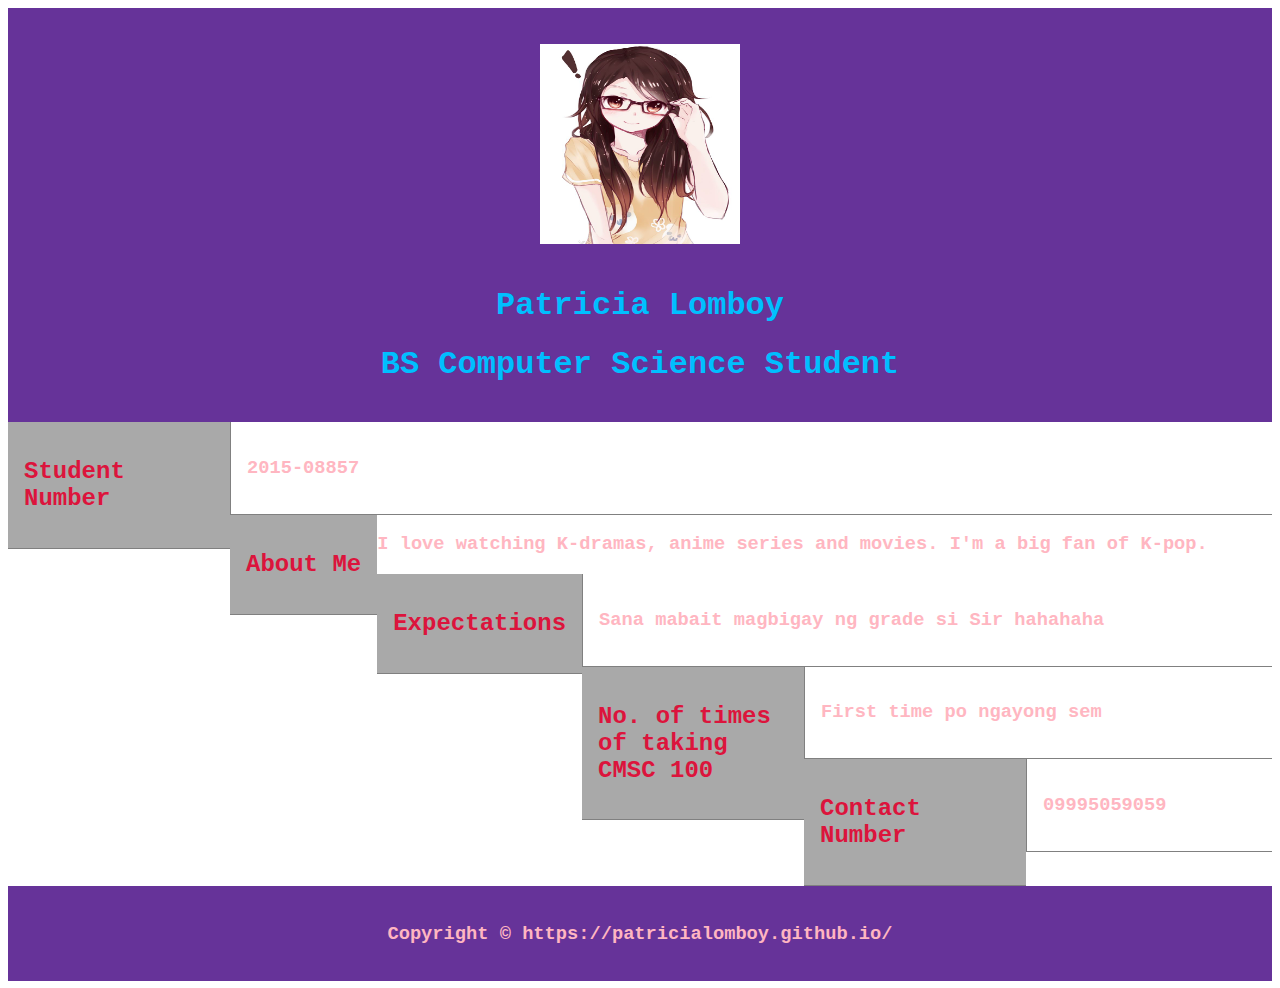
<file: Patricia /index.html>
<!DOCTYPE html>
<html>
	<head>
		<link rel="stylesheet" href="index.css">
		<title>Patricia Lomboy</title>
	</head>
	<body>
		<header> 
			<br><br>
			<img src="girl.jpg" alt="Patricia" style="width:200px;height:200px;"><br><br>
			<h1>Patricia Lomboy</h1>
			<h1> BS Computer Science Student </h1><br>

		</header>
		<aside>
			<h2> Student Number </h2>
		</aside>
		<article>
			
			<h3> 2015-08857 </h3>
		</article>
		<aside> 
			<h2> About Me </h2>
		</aside>
			<h3> I love watching K-dramas, anime series and movies. I'm a big fan of K-pop. </h3>
		</aside>
		<aside>
			<h2> Expectations </h2>
		</aside>
		<article>
			
			<h3> Sana mabait magbigay ng grade si Sir hahahaha </h3>
		</article>
		<aside>
			<h2> No. of times of taking CMSC 100 </h2>
		</aside>
		<article>
			
			<h3> First time po ngayong sem </h3>
		</article>
		<aside>
			<h2> Contact Number </h2>
		</aside>
		<article>
			
			<h3>09995059059 </h3>
		</article>
		
  


		
		<footer> 
			<br>
			<h3> Copyright &copy; https://patricialomboy.github.io/</h3>
			<br>
		</footer>
	</body>
</html>
</file>
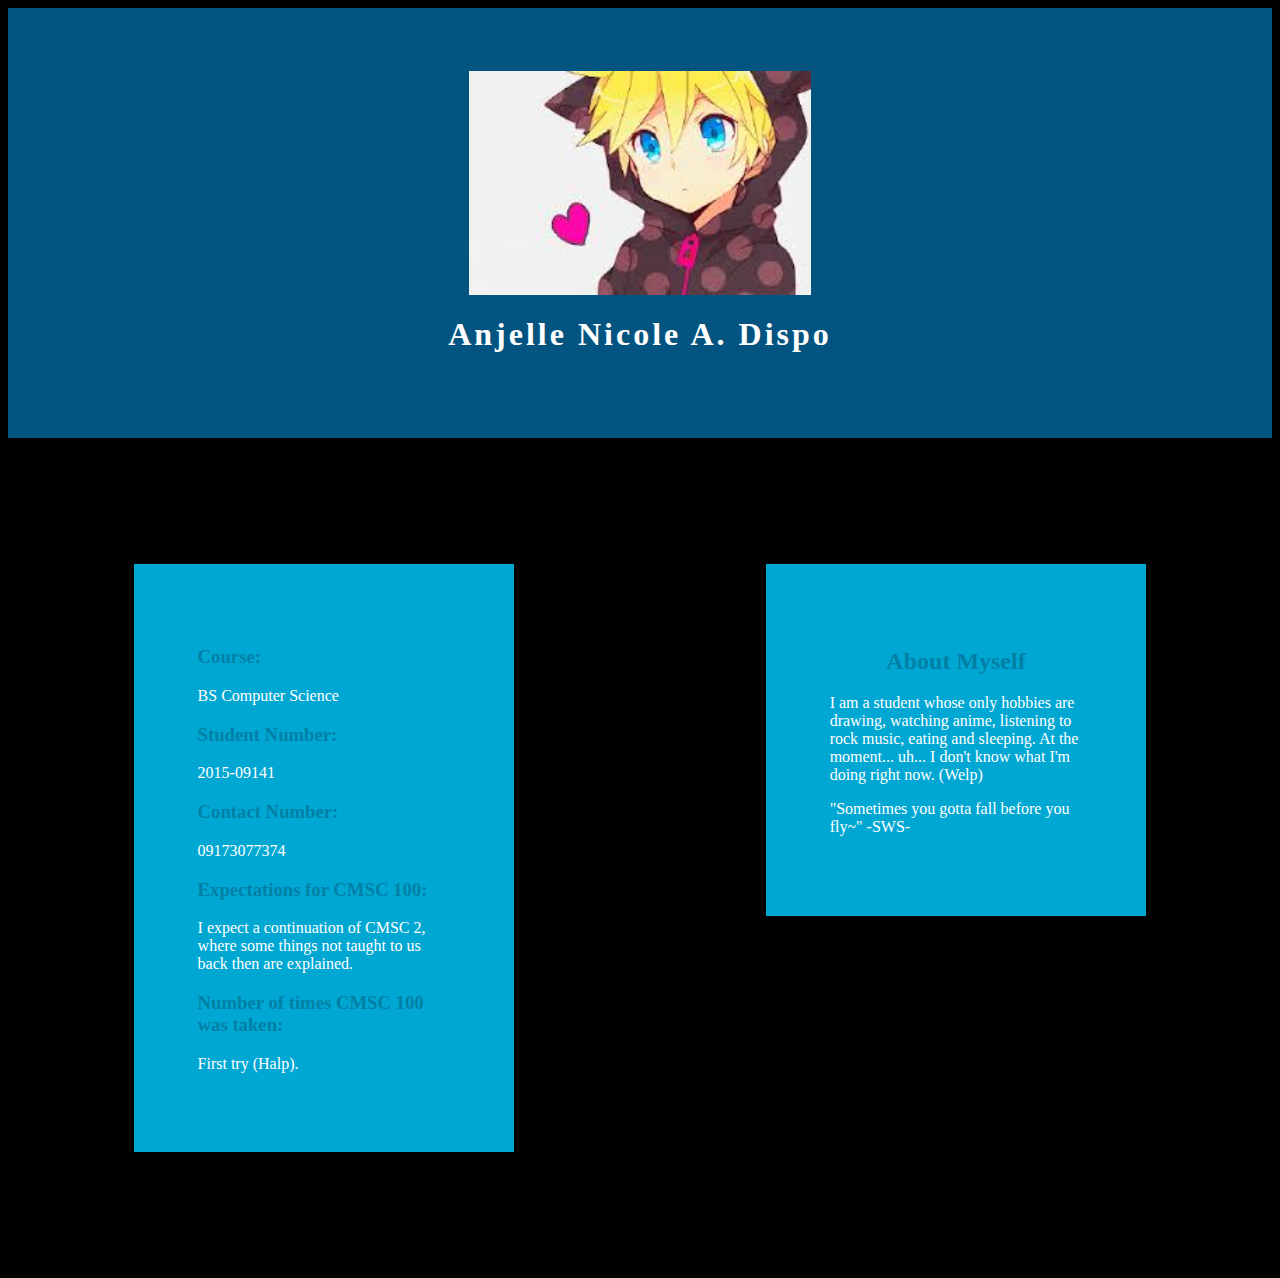
<file: Anjelle.html>
<!DOCTYPE html>
<html>
	<head>
		<title>About Me?</title>
		<link rel="stylesheet" type="text/css" href="Anjelle.css">
	</head>

	<body>
		<div class = "top">
			<img src="images.jpg" alt="Profile Picture">
			<h1> Anjelle Nicole A. Dispo</h1>
		</div>
		<!--Course, Student Number, About yourself, Expectations for the subject/teacher, Number of times you have taken CMSC 100, Contact Number, (anything else you want to include).-->
		<div class = "leftside">
			<h3>Course:</h3>
			<p>BS Computer Science</p>

			<h3>Student Number:</h3>
			<p>2015-09141</p>

			<h3>Contact Number:</h3>
			<p>09173077374</p>

			<h3>Expectations for CMSC 100:</h3>
			<p>I expect a continuation of CMSC 2, where some things not taught to us back then are explained.</p>

			<h3>Number of times CMSC 100 was taken:</h3>
			<p>First try (Halp).</p>
		</div>

		<div class = "rightside">
			<h2>About Myself</h2>
			<p>I am a student whose only hobbies are drawing, watching anime, listening to rock music, eating and sleeping. At the moment... uh... I don't know what I'm doing right now. (Welp)</p>
			<p>"Sometimes you gotta fall before you fly~" -SWS-</p>
		</div>
	</body>
</html>
</file>
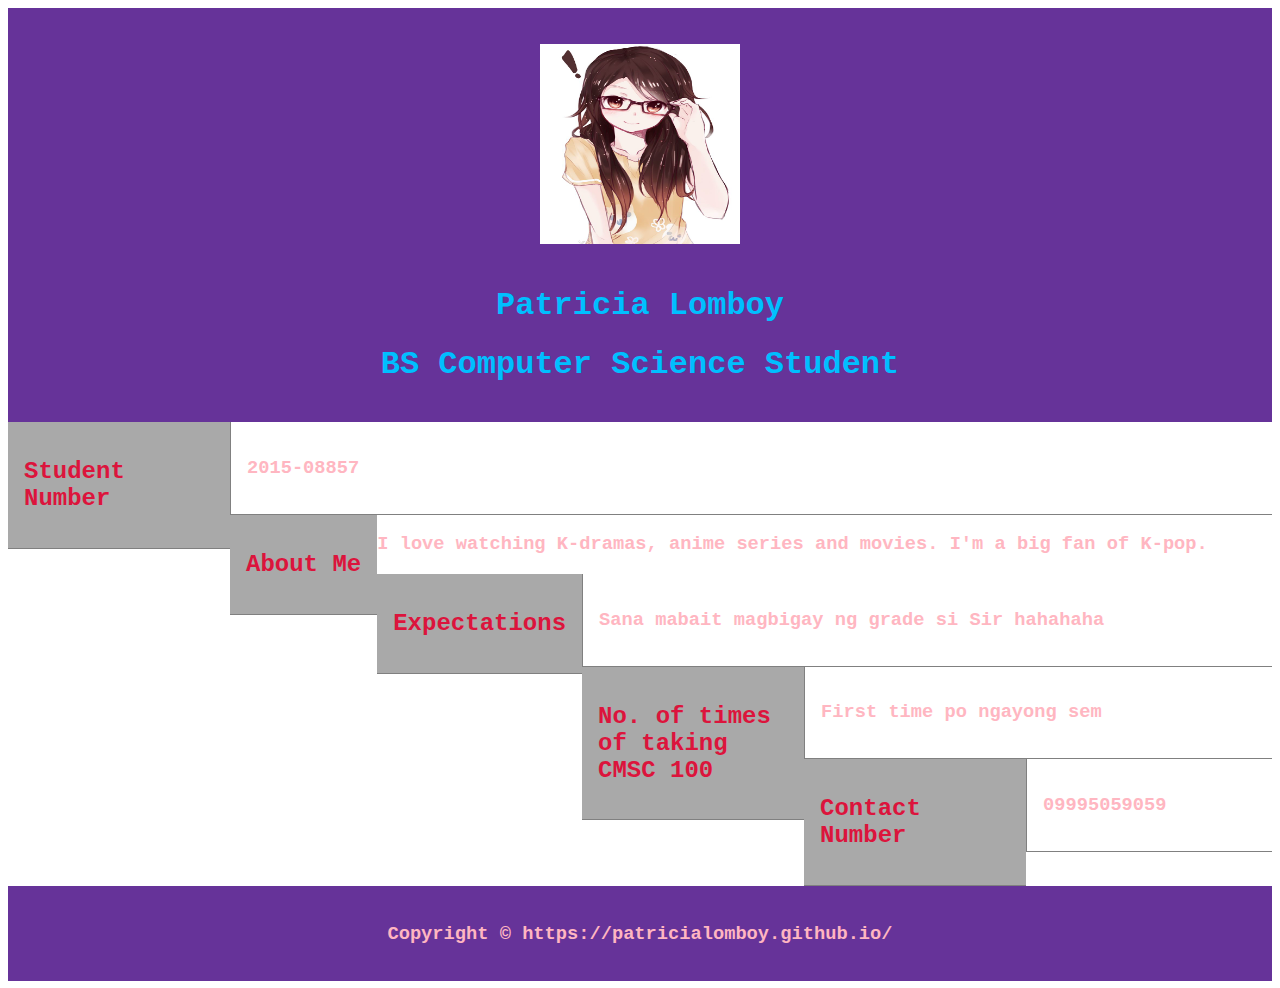
<file: Patricia.html>
<!DOCTYPE html>
<html>
	<head>
		<link rel="stylesheet" href="Patricia.css">
		<title>Patricia Lomboy</title>
	</head>
	<body>
		<header> 
			<br><br>
			<img src="girl.jpg" alt="Patricia" style="width:200px;height:200px;"><br><br>
			<h1>Patricia Lomboy</h1>
			<h1> BS Computer Science Student </h1><br>

		</header>
		<aside>
			<h2> Student Number </h2>
		</aside>
		<article>
			
			<h3> 2015-08857 </h3>
		</article>
		<aside> 
			<h2> About Me </h2>
		</aside>
			<h3> I love watching K-dramas, anime series and movies. I'm a big fan of K-pop. </h3>
		</aside>
		<aside>
			<h2> Expectations </h2>
		</aside>
		<article>
			
			<h3> Sana mabait magbigay ng grade si Sir hahahaha </h3>
		</article>
		<aside>
			<h2> No. of times of taking CMSC 100 </h2>
		</aside>
		<article>
			
			<h3> First time po ngayong sem </h3>
		</article>
		<aside>
			<h2> Contact Number </h2>
		</aside>
		<article>
			
			<h3>09995059059 </h3>
		</article>
		
  


		
		<footer> 
			<br>
			<h3> Copyright &copy; https://patricialomboy.github.io/</h3>
			<br>
		</footer>
	</body>
</html>
</file>
<file: Patricia /index.css>
body{
	background-color: white
}
h1{
	color: DeepSkyBlue;
	text-align: center;
	font-style: bold;
	font-family: "Lucida Console", Monaco, monospace;
}
h2{
	color: Crimson;
	font-family: "Lucida Console", Monaco, monospace;
}
h3{
	color: LightPink;
	font-family: "Lucida Console", Monaco, monospace;
}
article {
    margin-left: 190px;
    border-left: 1px solid gray;
    border-bottom: 1px solid gray;
    padding: 1em;
    max-height: 200px;
    overflow: hidden;
}
aside {
    float: left;
    max-width: 190px;
    border-bottom: 1px solid gray;
    padding: 1em;
    max-height: 200px;
    background-color: DarkGrey;
}

header, footer{
    padding: lem;
    color: white;
    background-color: RebeccaPurple;
    clear: left;
    text-align: center;
}
</file>
<file: Anjelle.css>
img {
	display: block;
    margin: auto;
    width: 30%;
    height: 30%;
}

p {
	color: white;
	text-align: left;
}

h3 {
	color: #0080A5;
	text-align: left;
}

h1 {
	color: white;
	text-align: center;	
	letter-spacing: 3px;			
}

h2 {
	color: #0080A5;
	text-align: center;
}

.leftside {
	float: left;
    margin: 10%;
    padding: 5%;
    width: 20%;
    background-color: #00A7D3;
}

.rightside {
	float: right;
    margin: 10%;
    padding: 5%;
    width: 20%;
    background-color: #00A7D3;
}

.top {
	background-color: #035480;
	padding: 5%;
	height: 10%;
}

body {
	background-color: black;
}
</file>
<file: Patricia.css>
body{
	background-color: white
}
h1{
	color: DeepSkyBlue;
	text-align: center;
	font-style: bold;
	font-family: "Lucida Console", Monaco, monospace;
}
h2{
	color: Crimson;
	font-family: "Lucida Console", Monaco, monospace;
}
h3{
	color: LightPink;
	font-family: "Lucida Console", Monaco, monospace;
}
article {
    margin-left: 190px;
    border-left: 1px solid gray;
    border-bottom: 1px solid gray;
    padding: 1em;
    max-height: 200px;
    overflow: hidden;
}
aside {
    float: left;
    max-width: 190px;
    border-bottom: 1px solid gray;
    padding: 1em;
    max-height: 200px;
    background-color: DarkGrey;
}

header, footer{
    padding: lem;
    color: white;
    background-color: RebeccaPurple;
    clear: left;
    text-align: center;
}
</file>
